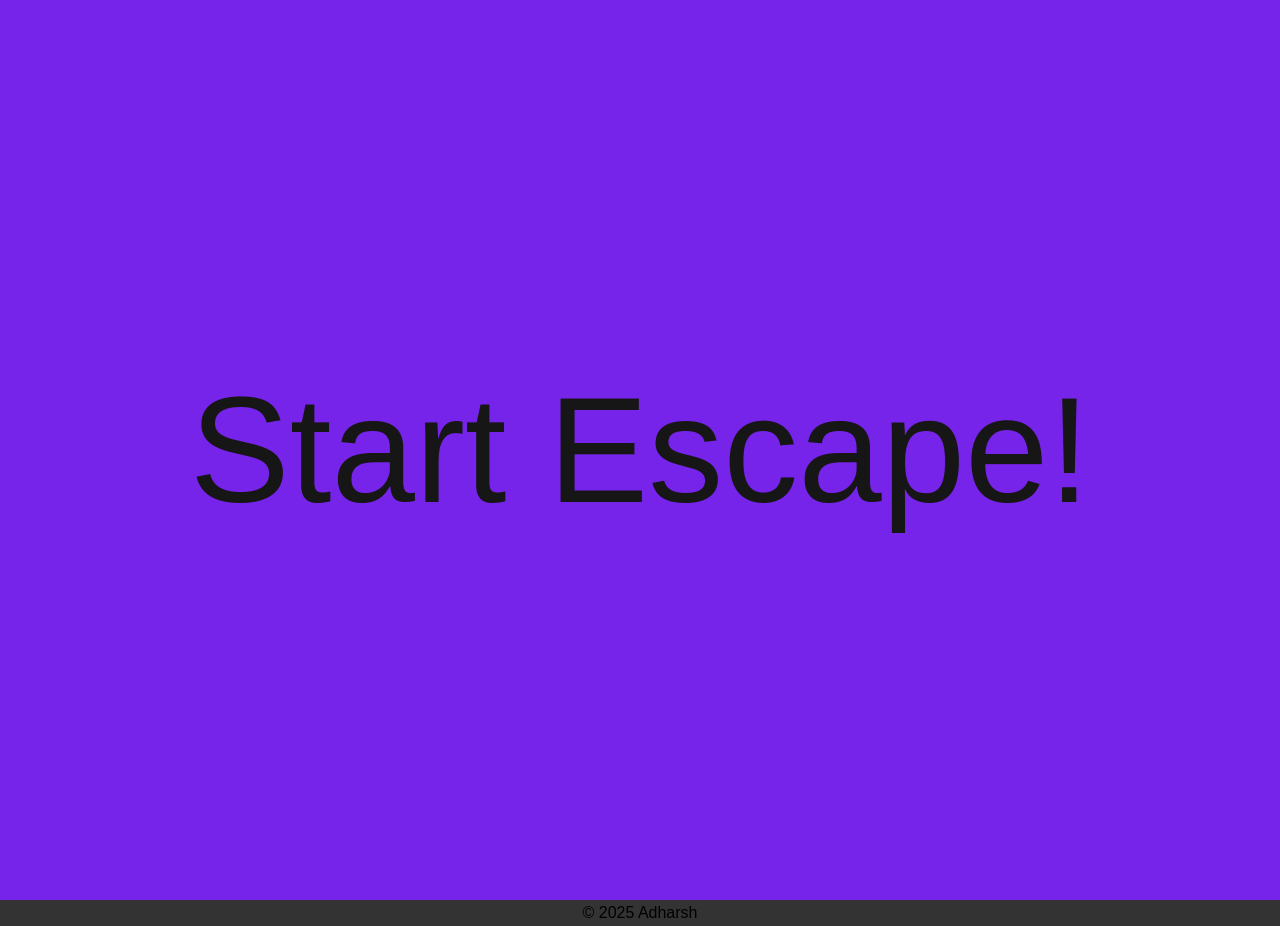
<file: index.html>
<!DOCTYPE html>
<html lang="en">
<head>
    <meta charset="UTF-8">
    <meta name="viewport" content="width=device-width, initial-scale=1.0">
    <title>My First Website</title>
    <link rel="stylesheet" href="style.css">
</head>
<body>
  

    <main>
        <nav>
            <a href="puzzle_maze/puzzle_1.html">Start Escape!</a>
        </nav>
    </main>

    <footer>
        <p>&copy; 2025 Adharsh</p>
    </footer>
</body>
</html>
</file>
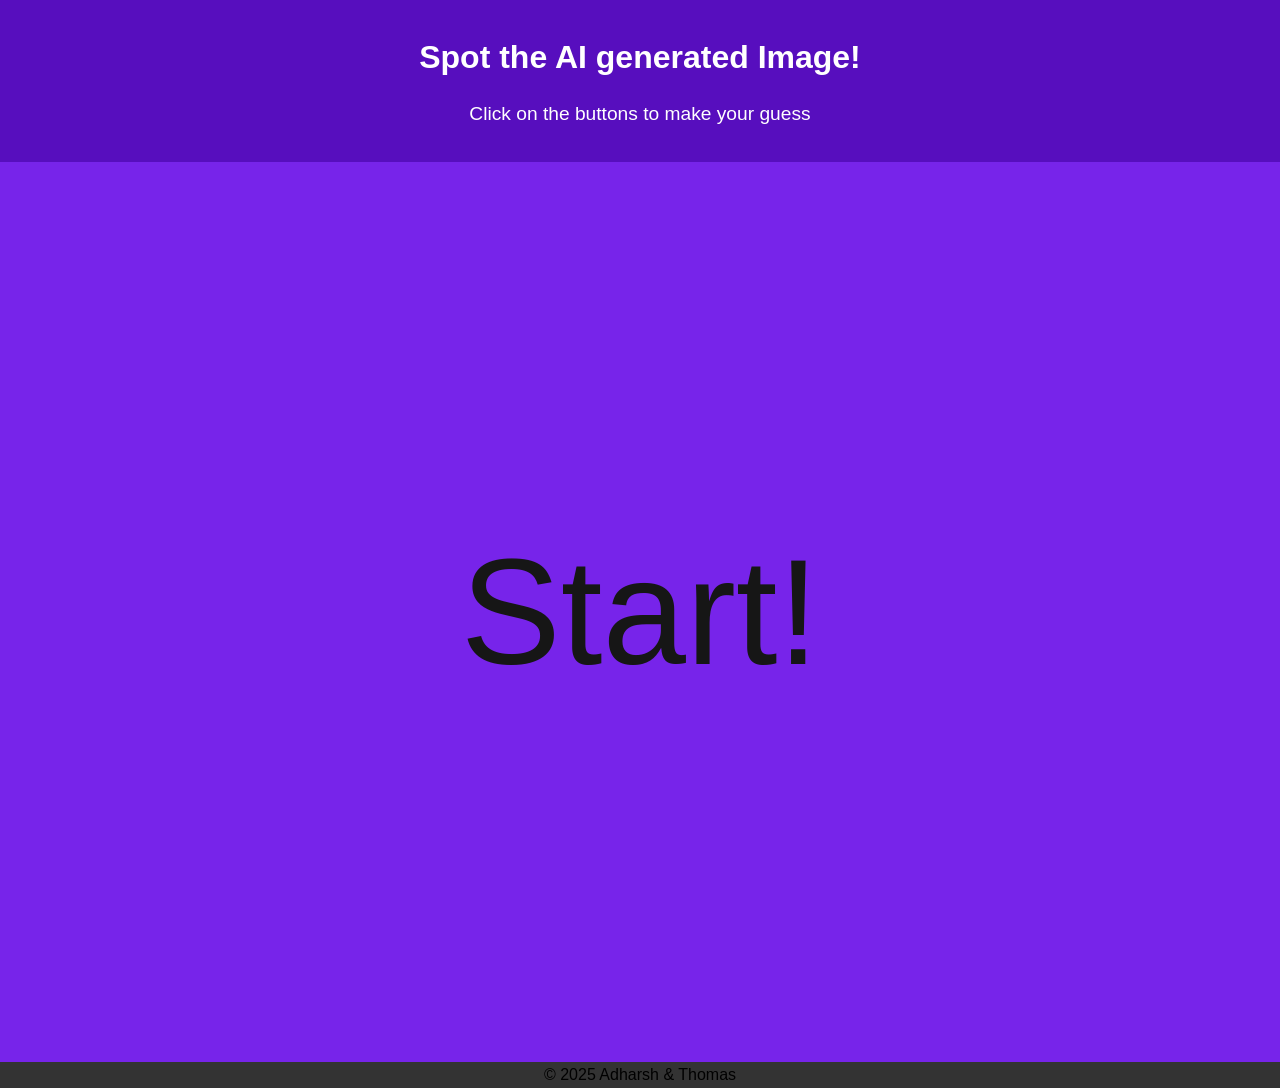
<file: start_page.html>
<!DOCTYPE html>
<html lang="en">
<head>
    <meta charset="UTF-8">
    <meta name="viewport" content="width=device-width, initial-scale=1.0">
    <title>My First Website</title>
    <link rel="stylesheet" href="style.css">
</head>
<body>
  
    <header>
        <h1>Spot the AI generated Image!</h1>
        <p> Click on the buttons to make your guess</p>
    </header>

    <main>
        <nav>
            <a href="main/trivia.html">Start!</a>
        </nav>
    </main>

    <footer>
        <p>&copy; 2025 Adharsh & Thomas</p>
    </footer>
</body>
</html>
</file>
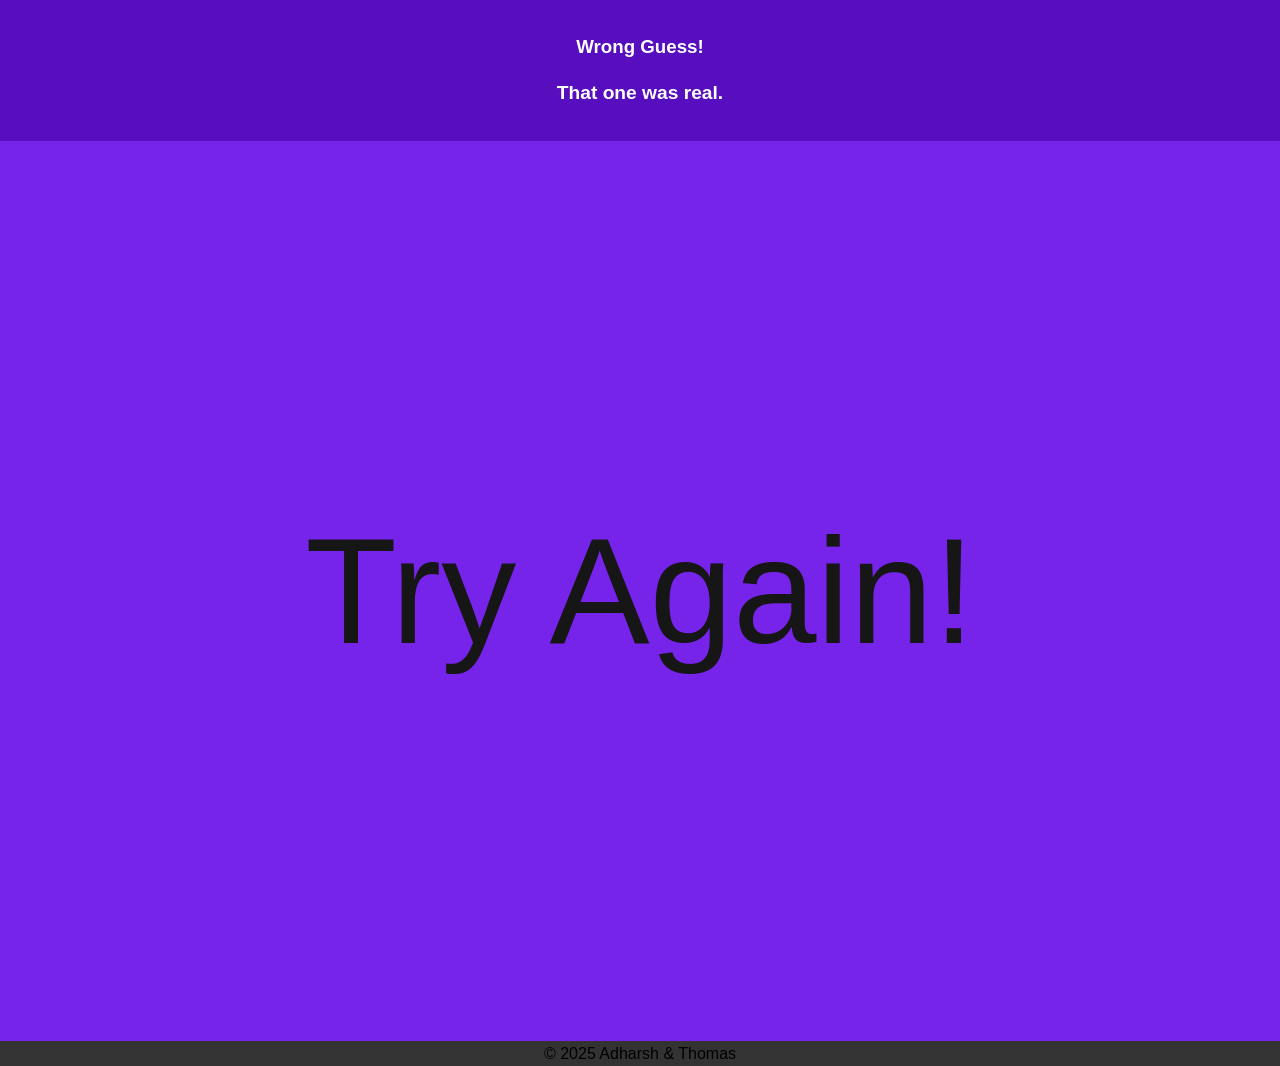
<file: main/fail.html>
<!DOCTYPE html>
<html lang="en">
<head>
    <meta charset="UTF-8">
    <meta name="viewport" content="width=device-width, initial-scale=1.0">
    <title>Wrong Guess</title>
    <link rel="stylesheet" href="../style.css">
</head>
<body>

    <header>
        <h3>Wrong Guess!</h3>
        <h4>That one was real.</h4>
    </header>

    <main>
        <nav>
            <a href="../start_page.html">Try Again!</a>
        </nav>
    </main>

    <footer>
        <p>&copy; 2025 Adharsh & Thomas</p>
    </footer>

</body>
</html>
</file>
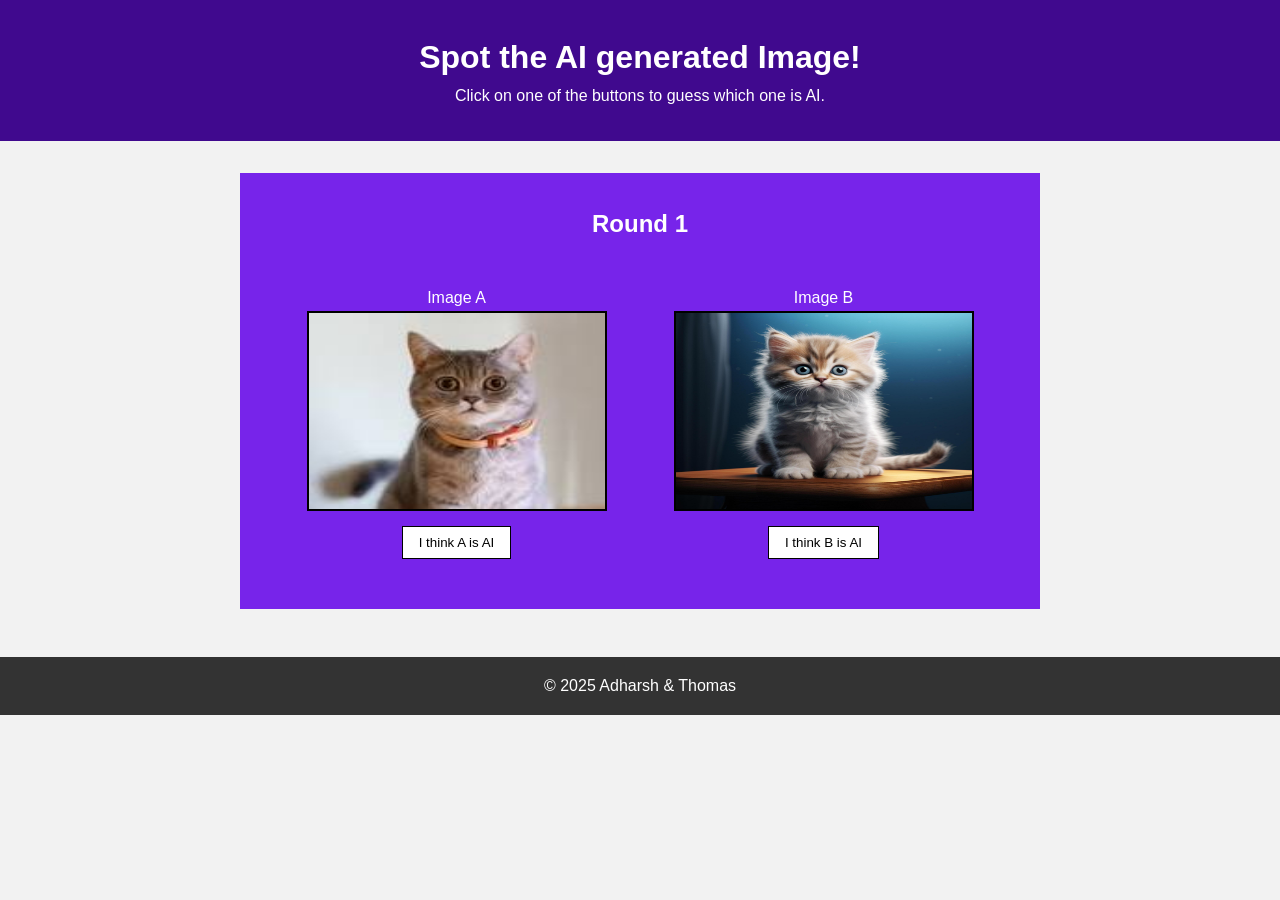
<file: main/trivia.html>
<!DOCTYPE html>
<html lang="en">
<head>
    <meta charset="UTF-8">
    <meta name="viewport" content="width=device-width, initial-scale=1.0">
    <title>Spot the AI Image</title>
    <link rel="stylesheet" href="style.css">
</head>
<body>

    <header>
        <h1>Spot the AI generated Image!</h1>
        <p>Click on one of the buttons to guess which one is AI.</p>
    </header>

    <main>
        <h2>Round 1</h2>

        <table class="image-table">
            <tr>
                <td>
                    <p>Image A</p>
                    <img src="../Images/image.png">
                    <br>
                    <a href="../main/fail.html"><button>I think A is AI</button></a>
                </td>
                <td>
                    <p>Image B</p>
                    <img src="../Images/image2.png">
                    <br>
                    <a href="../main/trivia_q2.html"><button>I think B is AI</button></a>
                </td>
            </tr>
        </table>
    </main>

    <footer>
        <p>&copy; 2025 Adharsh & Thomas</p>
    </footer>

</body>
</html>
</file>
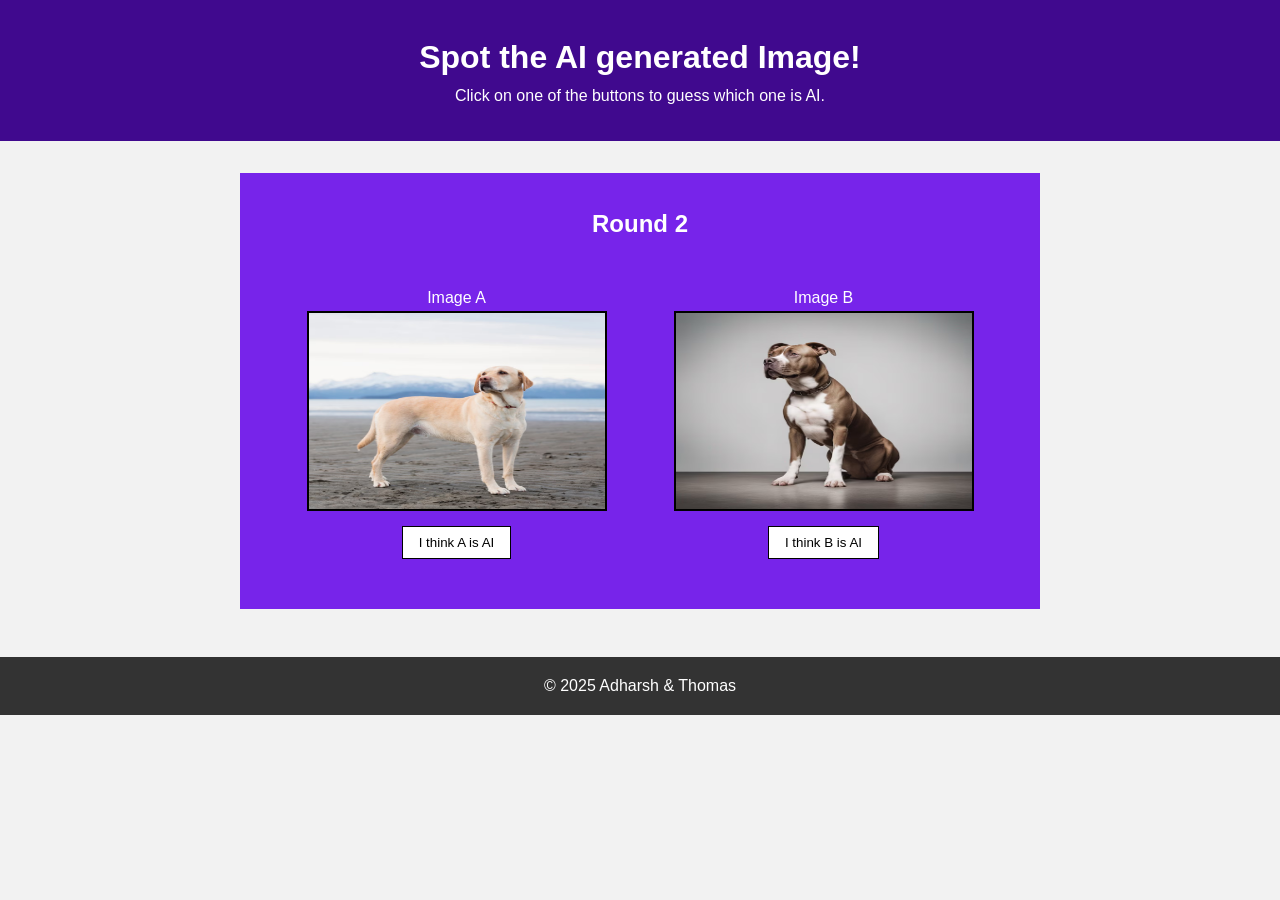
<file: main/trivia_q2.html>
<!DOCTYPE html>
<html lang="en">
<head>
    <meta charset="UTF-8">
    <meta name="viewport" content="width=device-width, initial-scale=1.0">
    <title>Spot the AI Image</title>
    <link rel="stylesheet" href="style.css">
</head>
<body>

    <header>
        <h1>Spot the AI generated Image!</h1>
        <p>Click on one of the buttons to guess which one is AI.</p>
    </header>

    <main>
        <h2>Round 2</h2>

        <table class="image-table">
            <tr>
                <td>
                    <p>Image A</p>
                    <img src="../Images/image3.png">
                    <br>
                    <a href="../main/fail.html"><button>I think A is AI</button></a>
                </td>
                <td>
                    <p>Image B</p>
                    <img src="../Images/image4AI.png">
                    <br>
                    <a href="../main/trivia_q3.html"><button>I think B is AI</button></a>
                </td>
            </tr>
        </table>
    </main>

    <footer>
        <p>&copy; 2025 Adharsh & Thomas</p>
    </footer>

</body>
</html>
</file>
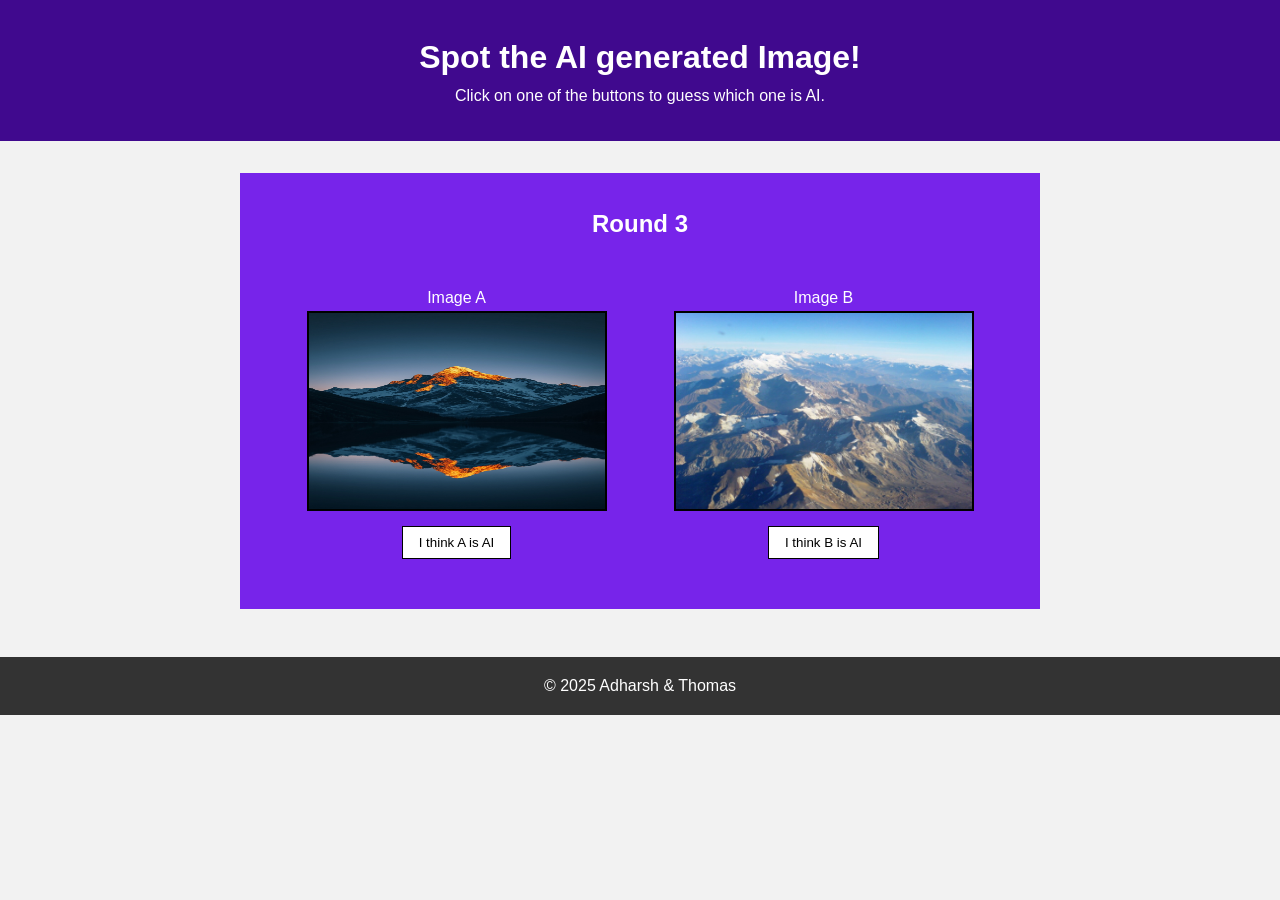
<file: main/trivia_q3.html>
<!DOCTYPE html>
<html lang="en">
<head>
    <meta charset="UTF-8">
    <meta name="viewport" content="width=device-width, initial-scale=1.0">
    <title>Spot the AI Image</title>
    <link rel="stylesheet" href="style.css">
</head>
<body>

    <header>
        <h1>Spot the AI generated Image!</h1>
        <p>Click on one of the buttons to guess which one is AI.</p>
    </header>

    <main>
        <h2>Round 3</h2>

        <table class="image-table">
            <tr>
                <td>
                    <p>Image A</p>
                    <img src="../Images/image5AI.png">
                    <br>
                    <a href="../main/trivia_q4.html"><button>I think A is AI</button></a>
                </td>
                <td>
                    <p>Image B</p>
                    <img src="../Images/image6.png">
                    <br>
                    <a href="../main/fail.html"><button>I think B is AI</button></a>
                </td>
            </tr>
        </table>
    </main>

    <footer>
        <p>&copy; 2025 Adharsh & Thomas</p>
    </footer>

</body>
</html>
</file>
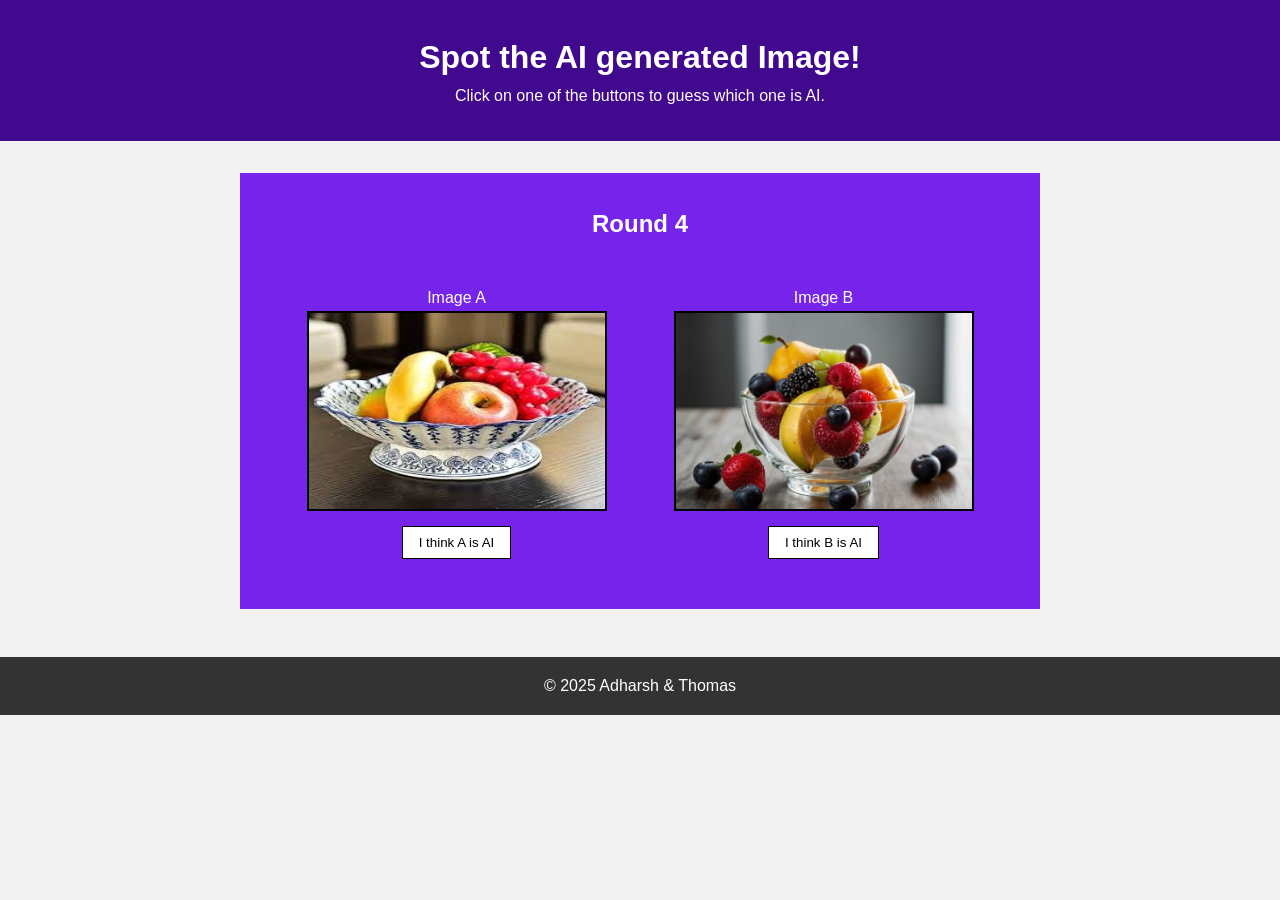
<file: main/trivia_q4.html>
<!DOCTYPE html>
<html lang="en">
<head>
    <meta charset="UTF-8">
    <meta name="viewport" content="width=device-width, initial-scale=1.0">
    <title>Spot the AI Image</title>
    <link rel="stylesheet" href="style.css">
</head>
<body>

    <header>
        <h1>Spot the AI generated Image!</h1>
        <p>Click on one of the buttons to guess which one is AI.</p>
    </header>

    <main>
        <h2>Round 4</h2>

        <table class="image-table">
            <tr>
                <td>
                    <p>Image A</p>
                    <img src="../Images/image7.png">
                    <br>
                    <a href="../main/fail.html"><button>I think A is AI</button></a>
                </td>
                <td>
                    <p>Image B</p>
                    <img src="../Images/image8AI.png">
                    <br>
                    <a href="../main/trivia_q5.html"><button>I think B is AI</button></a>
                </td>
            </tr>
        </table>
    </main>

    <footer>
        <p>&copy; 2025 Adharsh & Thomas</p>
    </footer>

</body>
</html>
</file>
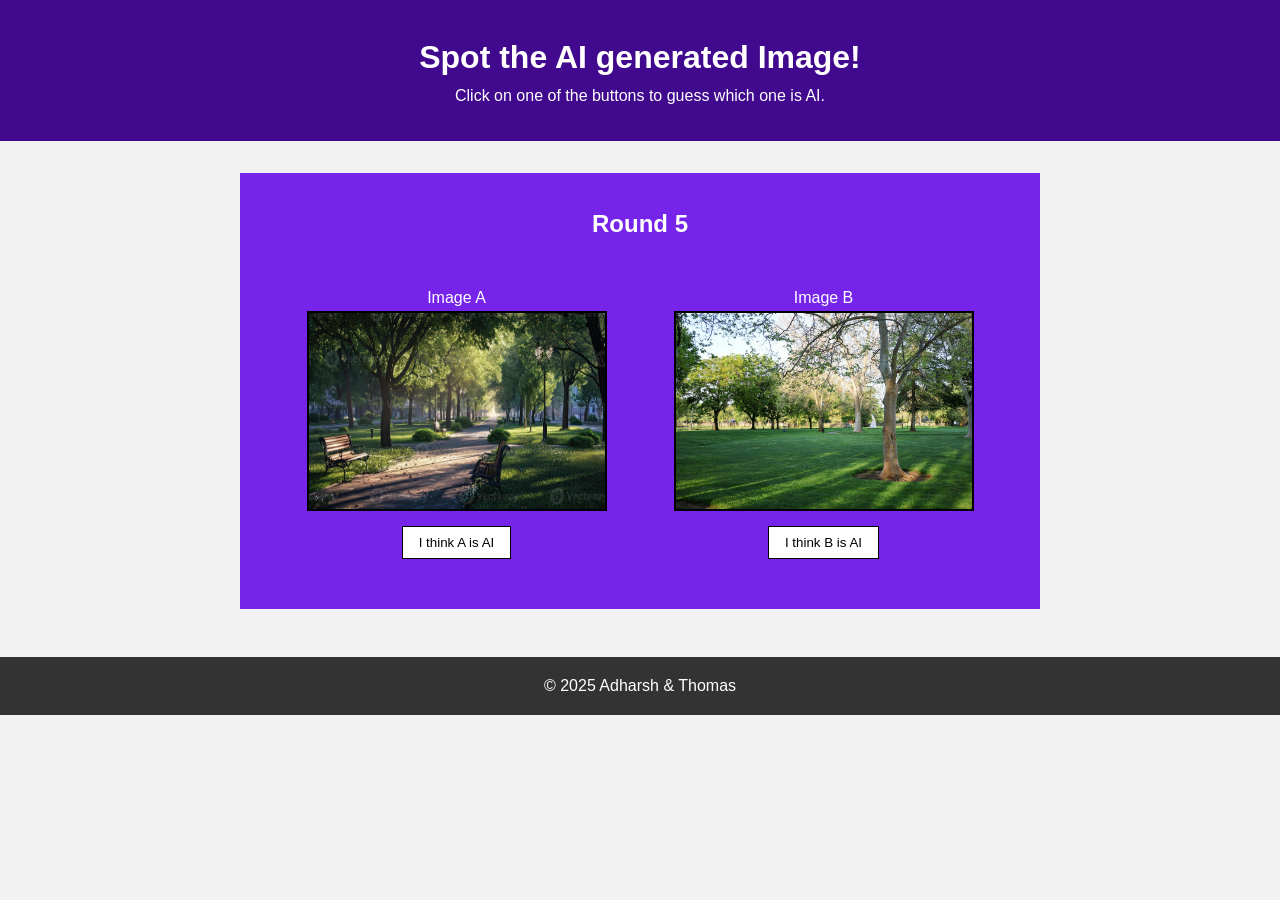
<file: main/trivia_q5.html>
<!DOCTYPE html>
<html lang="en">
<head>
    <meta charset="UTF-8">
    <meta name="viewport" content="width=device-width, initial-scale=1.0">
    <title>Spot the AI Image</title>
    <link rel="stylesheet" href="style.css">
</head>
<body>

    <header>
        <h1>Spot the AI generated Image!</h1>
        <p>Click on one of the buttons to guess which one is AI.</p>
    </header>

    <main>
        <h2>Round 5</h2>

        <table class="image-table">
            <tr>
                <td>
                    <p>Image A</p>
                    <img src="../Images/image9AI.png">
                    <br>
                    <a href="../main/trivia_q6.html"><button>I think A is AI</button></a>
                </td>
                <td>
                    <p>Image B</p>
                    <img src="../Images/image10.png">
                    <br>
                    <a href="../main/fail.html"><button>I think B is AI</button></a>
                </td>
            </tr>
        </table>
    </main>

    <footer>
        <p>&copy; 2025 Adharsh & Thomas</p>
    </footer>

</body>
</html>
</file>
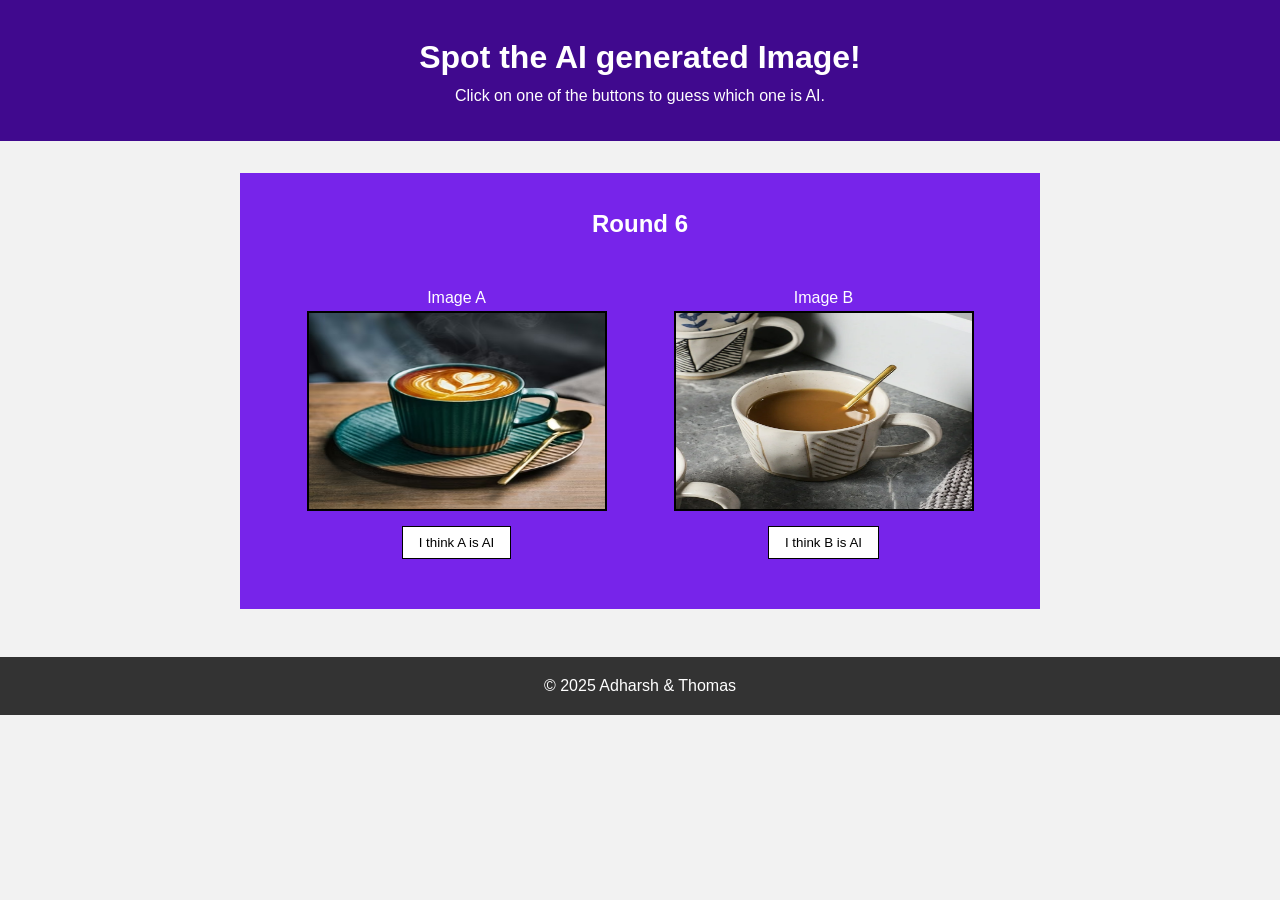
<file: main/trivia_q6.html>
<!DOCTYPE html>
<html lang="en">
<head>
    <meta charset="UTF-8">
    <meta name="viewport" content="width=device-width, initial-scale=1.0">
    <title>Spot the AI Image</title>
    <link rel="stylesheet" href="style.css">
</head>
<body>

    <header>
        <h1>Spot the AI generated Image!</h1>
        <p>Click on one of the buttons to guess which one is AI.</p>
    </header>

    <main>
        <h2>Round 6</h2>

        <table class="image-table">
            <tr>
                <td>
                    <p>Image A</p>
                    <img src="../Images/image11AI.png">
                    <br>
                    <a href="../main/trivia_q7.html"><button>I think A is AI</button></a>
                </td>
                <td>
                    <p>Image B</p>
                    <img src="../Images/image12.png">
                    <br>
                    <a href="../main/fail.html"><button>I think B is AI</button></a>
                </td>
            </tr>
        </table>
    </main>

    <footer>
        <p>&copy; 2025 Adharsh & Thomas</p>
    </footer>

</body>
</html>
</file>
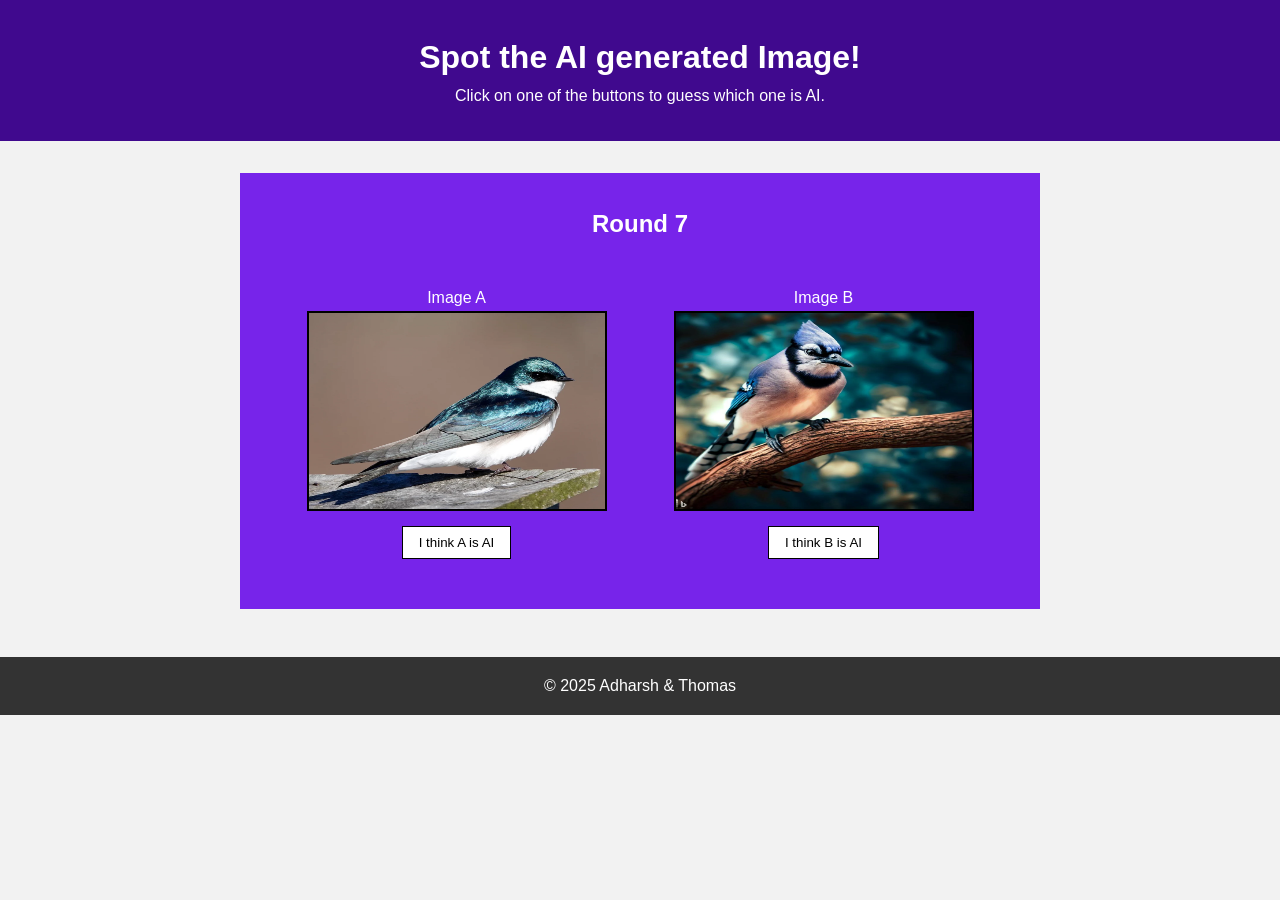
<file: main/trivia_q7.html>
<!DOCTYPE html>
<html lang="en">
<head>
    <meta charset="UTF-8">
    <meta name="viewport" content="width=device-width, initial-scale=1.0">
    <title>Spot the AI Image</title>
    <link rel="stylesheet" href="style.css">
</head>
<body>

    <header>
        <h1>Spot the AI generated Image!</h1>
        <p>Click on one of the buttons to guess which one is AI.</p>
    </header>

    <main>
        <h2>Round 7</h2>

        <table class="image-table">
            <tr>
                <td>
                    <p>Image A</p>
                    <img src="../Images/image13.png">
                    <br>
                    <a href="../main/fail.html"><button>I think A is AI</button></a>
                </td>
                <td>
                    <p>Image B</p>
                    <img src="../Images/image14AI.png">
                    <br>
                    <a href="../main/trivia_q8.html"><button>I think B is AI</button></a>
                </td>
            </tr>
        </table>
    </main>

    <footer>
        <p>&copy; 2025 Adharsh & Thomas</p>
    </footer>

</body>
</html>
</file>
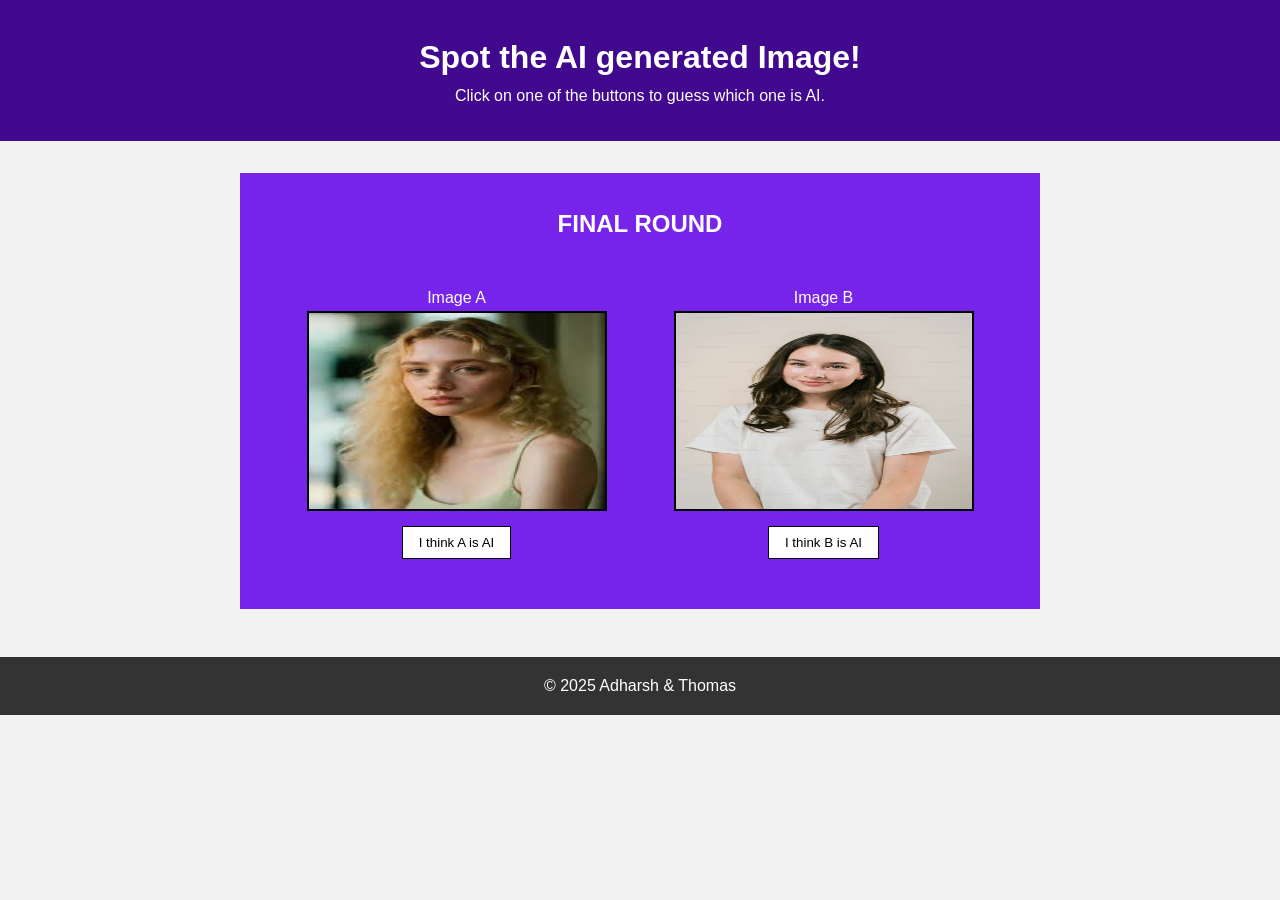
<file: main/trivia_q8.html>
<!DOCTYPE html>
<html lang="en">
<head>
    <meta charset="UTF-8">
    <meta name="viewport" content="width=device-width, initial-scale=1.0">
    <title>Spot the AI Image</title>
    <link rel="stylesheet" href="style.css">
</head>
<body>

    <header>
        <h1>Spot the AI generated Image!</h1>
        <p>Click on one of the buttons to guess which one is AI.</p>
    </header>

    <main>
        <h2>FINAL ROUND</h2>

        <table class="image-table">
            <tr>
                <td>
                    <p>Image A</p>
                    <img src="../Images/image15AI.png">
                    <br>
                    <a href="../main/win.html"><button>I think A is AI</button></a>
                </td>
                <td>
                    <p>Image B</p>
                    <img src="../Images/image16.png">
                    <br>
                    <a href="../main/fail.html"><button>I think B is AI</button></a>
                </td>
            </tr>
        </table>
    </main>

    <footer>
        <p>&copy; 2025 Adharsh & Thomas</p>
    </footer>

</body>
</html>
</file>
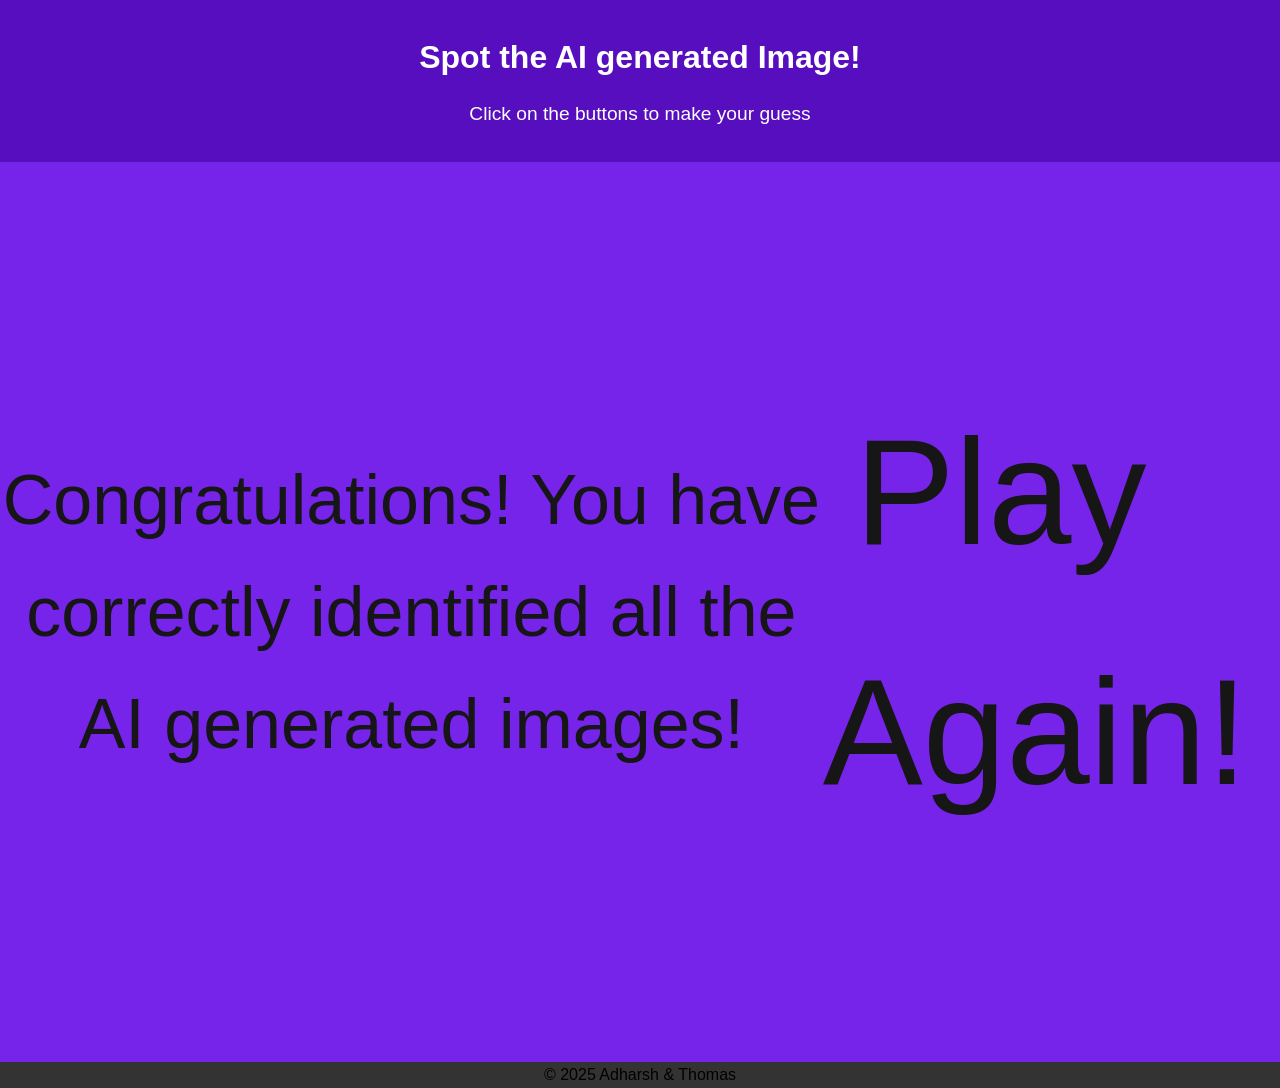
<file: main/win.html>
<!DOCTYPE html>
<html lang="en">
<head>
    <meta charset="UTF-8">
    <meta name="viewport" content="width=device-width, initial-scale=1.0">
    <title>My First Website</title>
    <link rel="stylesheet" href="../style.css">
</head>
<body>
  
    <header>
        <h1>Spot the AI generated Image!</h1>
        <p> Click on the buttons to make your guess</p>
    </header>

    <main>
        <p>
        Congratulations! You have correctly identified all the AI generated images!
        </p>

        <nav>
            <a href="../start_page.html">Play Again!</a>
        </nav>
    </main>

    <footer>
        <p>&copy; 2025 Adharsh & Thomas</p>
    </footer>
</body>
</html>
</file>
<file: style.css>
/* Reset some default styles */
* {
    margin: 0;
    padding: 0;
    box-sizing: border-box;
}

/* Body styling */
body {
    font-family: Arial, sans-serif;
    line-height: 1.6;
    color: #ffffff;
    margin: 0;
    padding: 0;
}


/* Header styling */
header {
    background-color: #570ebe;;
    color: rgb(255, 255, 255);
    padding: 2rem;
    text-align: center;
}

header h1 {
    margin-bottom: 1rem;
}

header p {
    font-size: 1.2rem;
    margin-top: 0.5rem;
}

header h3 {
    margin-bottom: 1rem;
}

header h4 {
    font-size: 1.2rem;
    margin-top: 0.5rem;
}

/* Navigation styling */
nav {
    margin: 0rem;
}

nav a {
    color: rgb(22, 22, 22);
    text-decoration: none;
    margin: 0 1rem;
    padding: 0.5rem 1rem;
    border-radius: 5px;
    transition: background-color 0.3s;
    font-size: 150px;
    text-align: center;
}

nav a:hover {
    background-color: rgba(255, 255, 255, 0.2);
}

/* Main content styling */
main {
    background-color: #7724ea;
    min-height: 100vh;
    display: flex;
    justify-content: center;
    margin: 0 auto;
    padding: 0;
    align-items: center;
}
main p {
    color: rgb(22, 22, 22);
    min-height: 100vh;
    display: flex;
    justify-content: center;
    margin: 0 auto;
    padding: 0;
    align-items: center;
    font-size: 70px;
    text-align: center;
}

section {
    margin-bottom: 3rem;
}

h2 {
    color: #4a90e2;
    margin-bottom: 1rem;
}

/* Footer styling */
footer {
    background-color: #333;
    color: rgb(0, 0, 0);
    text-align: center;
    padding: 0;
    margin: 0;
}
</file>
<file: main/style.css>
*{
    margin: 0;
    padding: 0;
    box-sizing: border-box;
}

body {
    font-family: Arial, sans-serif;
    line-height: 1.6;
    color: #333;
    background-color: #f2f2f2;
}

header {
    background-color: #40098e;
    color: #ffffff;
    padding: 2rem;
    text-align: center;
}

main {
    background-color: #7724ea;
    color: #ffffff;
    max-width: 800px;
    margin: 2rem auto;
    padding: 2rem;
    text-align: center;
}

.image-table {
    width: 100%;
    margin-top: 1.5rem;
    text-align: center;
}

.image-table td {
    padding: 1rem;
}

.image-table img {
    width: 300px;      
    height: 200px;   
    border: 2px solid #000;
    background-color: #ccc;
}


button {
    padding: 0.5rem 1rem;
    margin-top: 0.5rem;
    border: 1px solid #000;
    background-color: #fff;
    color: #000;
    cursor: pointer;
}

button:hover {
    background-color: #ddd;
}

footer {
    background-color: #333;
    color: white;
    text-align: center;
    padding: 1rem;
    margin-top: 3rem;
}
</file>
